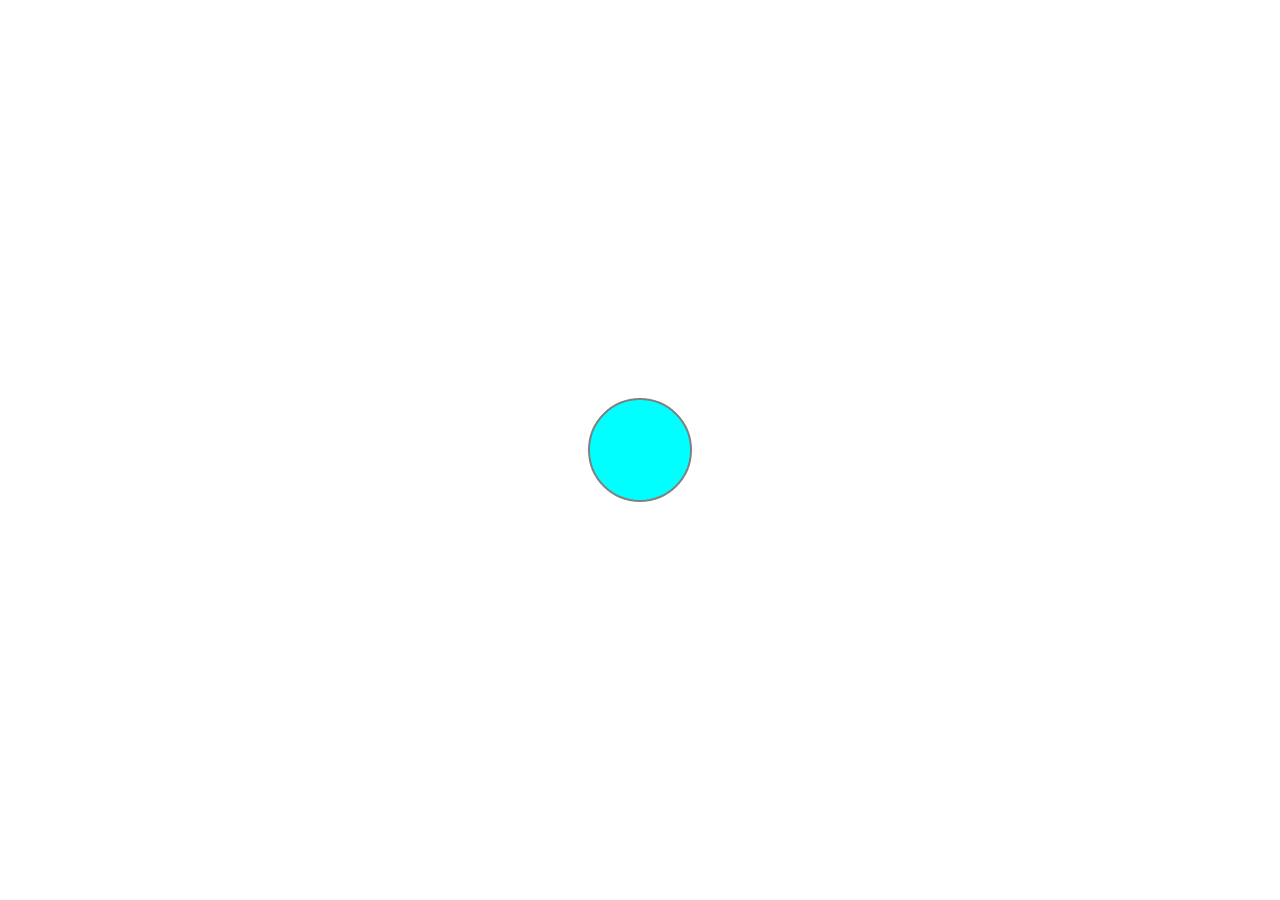
<file: index.html>
<!DOCTYPE html>
<html lang="en">
<head>
    <meta charset="UTF-8">
    <meta name="viewport" content="width=device-width, initial-scale=1.0">
    <title>MoveWithCursor</title>
    <style>
        #rectangle{
            width:100px;
            height:100px;
            border: 2px solid grey;
            border-radius: 50%;
            position: absolute;
            top:50%;
            left:50%;
            transform: translate(-50% , -50%);
            background-color: aqua;
            transition: 10ms; 

        }
    </style>
</head>
<body>
    <div id="rectangle"></div>
    <script src="https://cdn.jsdelivr.net/npm/gsap@3.12/dist/gsap.min.js"></script>
    <script src="script.js"></script>
</body>
</html>
</file>
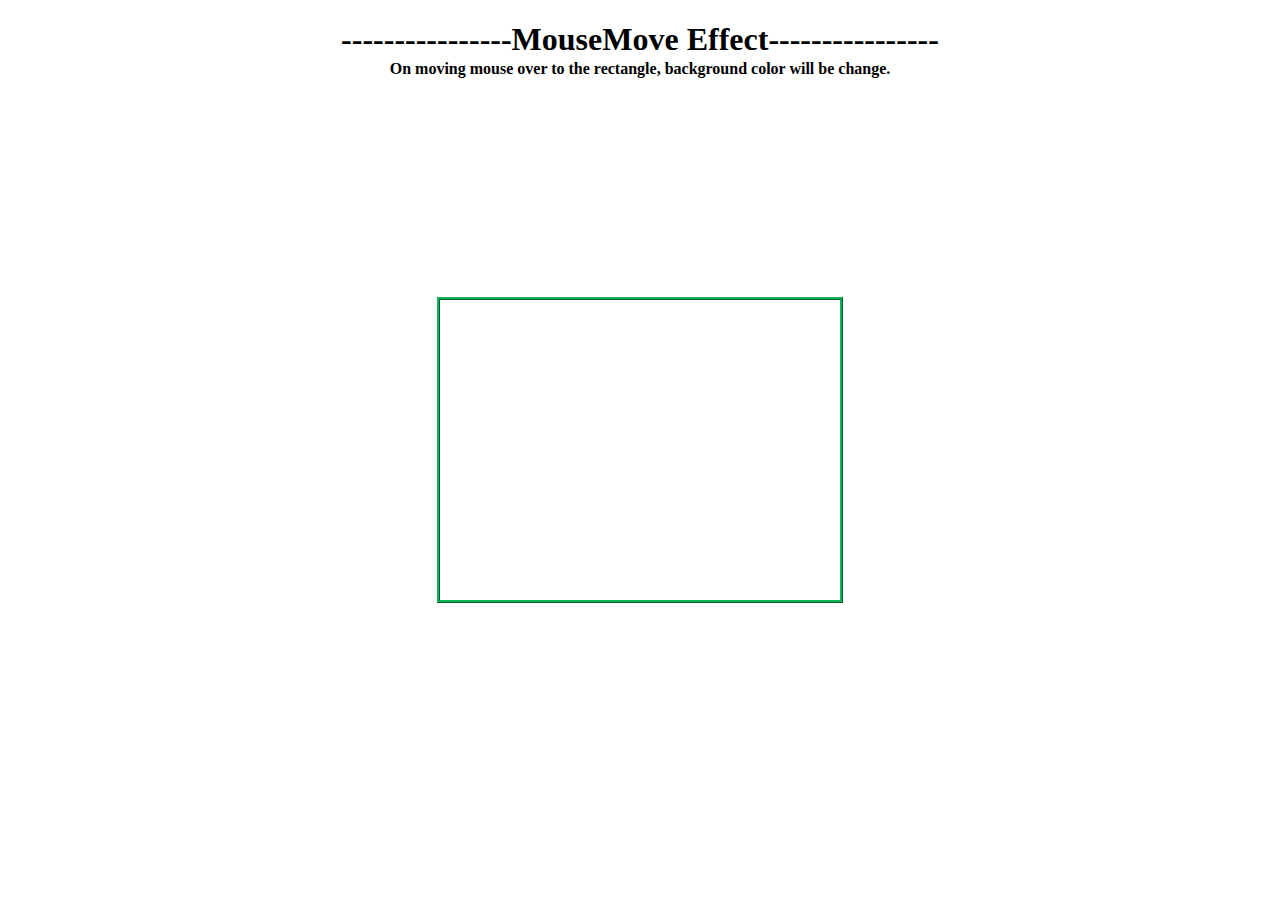
<file: ColorChangingRectangle/index.html>
<!DOCTYPE html>
<html lang="en">
<head>
    <meta charset="UTF-8">
    <meta name="viewport" content="width=device-width, initial-scale=1.0">
    <title>MouseOverEffect</title>
    <style>
        h1,h4{
            text-align: center;
            margin-bottom: -20px;
        }
        #rectangle{
            position:absolute;
            top: 50%;
            left:50%;
            transform: translate(-50% , -50%);
            width:400px;
            height:300px;
            margin: auto;
            border: 3px ridge rgb(16, 179, 84);
            
        }
    </style>
</head>
<body>
    <h1>----------------MouseMove Effect----------------</h1>
    <h4>On moving mouse over to the rectangle, background color will be change.</h4>
    <div id="rectangle"></div>
    <script src="https://cdnjs.cloudflare.com/ajax/libs/gsap/3.12.2/gsap.min.js"></script>
    <script src="index.js"></script>
</body>
</html>
</file>
